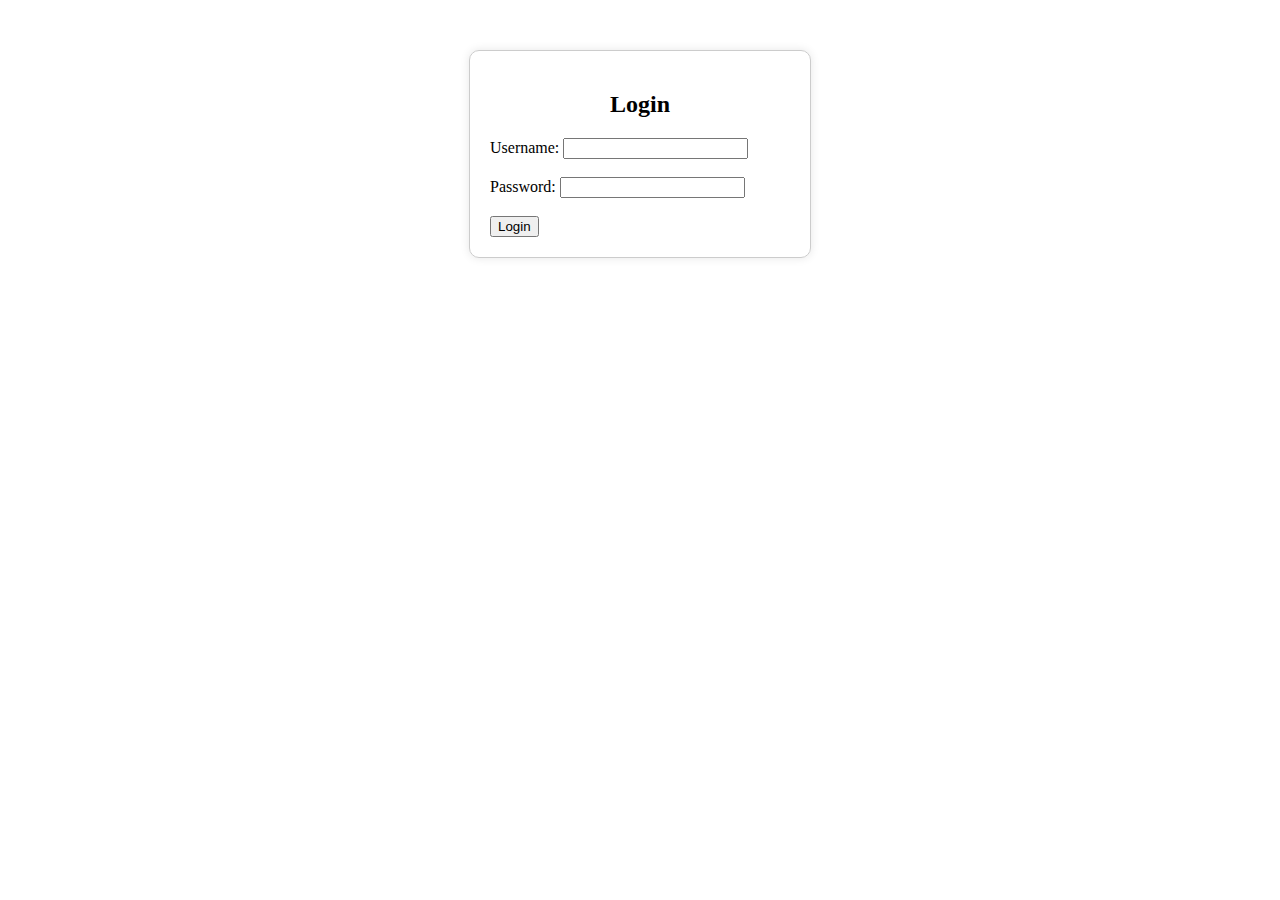
<file: index.html>
<!DOCTYPE html>
<html lang="en">
<head>
    <meta charset="UTF-8">
    <meta name="viewport" content="width=device-width, initial-scale=1.0">
    <title>Login Page</title>
    <link rel="stylesheet" href="login.css">
</head>
<body>
    <div class="login-container">
        <h2>Login</h2>
        <form id="login-form">
            <label for="username">Username:</label>
            <input type="text" id="username" name="username"><br><br>
            <label for="password">Password:</label>
            <input type="password" id="password" name="password"><br><br>
            <button type="submit">Login</button>
        </form>
    </div>

    <script src="login form.js"></script>
</body>
</html>
</file>
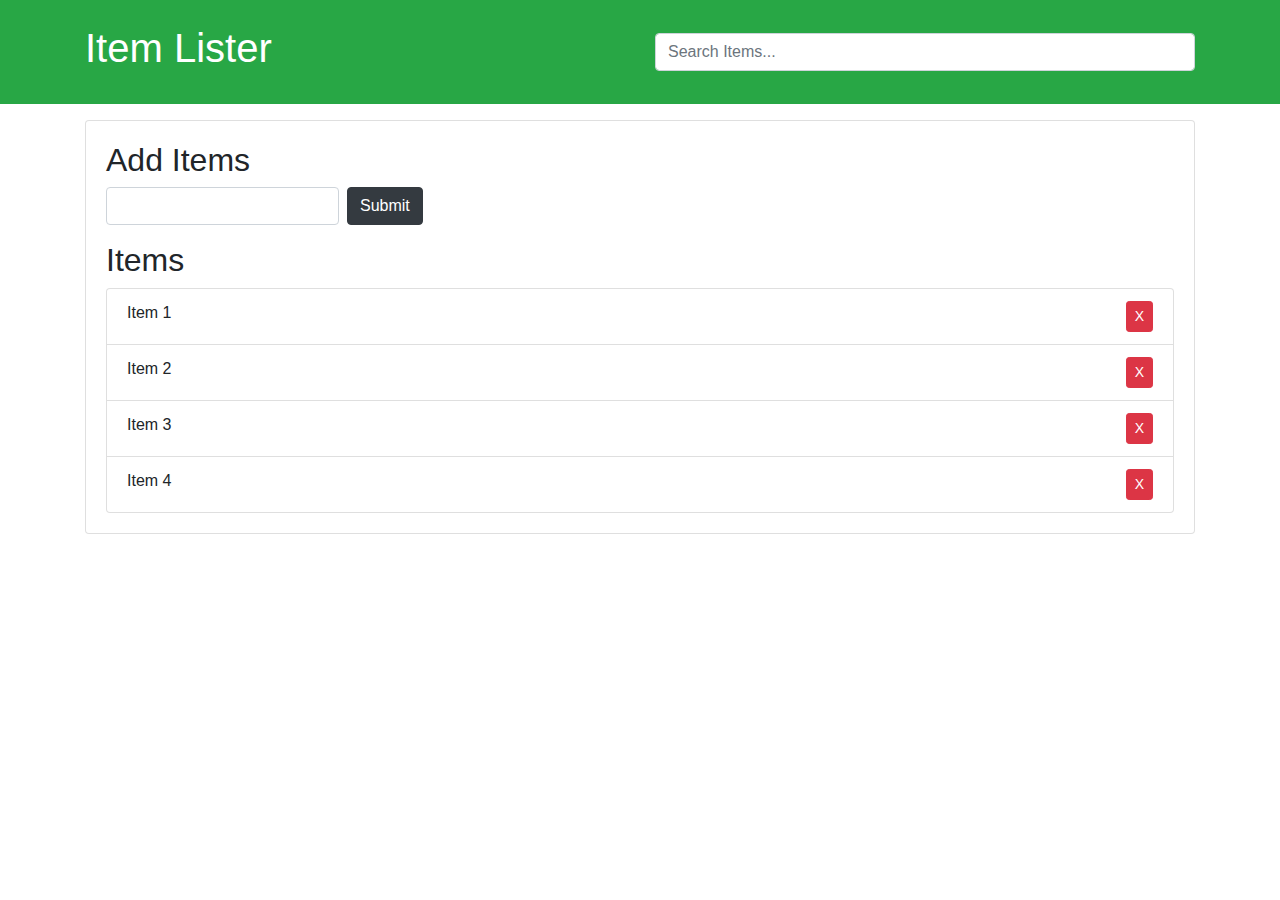
<file: todo.html>
<!DOCTYPE html>
<html lang="en">
<head>
  <title>Todo List App</title>
  <meta charset="utf-8">
  <meta name="viewport" content="width=device-width, initial-scale=1">
  <link rel="stylesheet" href="https://maxcdn.bootstrapcdn.com/bootstrap/4.1.3/css/bootstrap.min.css">
  <script src="https://ajax.googleapis.com/ajax/libs/jquery/3.3.1/jquery.min.js"></script>
  <script src="https://cdnjs.cloudflare.com/ajax/libs/popper.js/1.14.3/umd/popper.min.js"></script>
  <script src="https://maxcdn.bootstrapcdn.com/bootstrap/4.1.3/js/bootstrap.min.js"></script>
</head>
<body>
<header id="main-header" class="bg-success text-white p-4 mb-3">
    <div class="container">
      <div class="row">
        <div class="col-md-6">
            <h1 id="header-title">Item Lister</h1>
        </div>
        <div class="col-md-6 align-self-center">
            <input type="text" class="form-control" id="filter" placeholder="Search Items...">
        </div>
      </div>
    </div>
  </header>
  <div class="container">
   <div id="main" class="card card-body" >
    <h2 class="title">Add Items</h2>
    <form id="addForm" class="form-inline mb-3">
      <input type="text" class="form-control mr-2" id="item">
      <input type="submit" class="btn btn-dark"  id="submit" value="Submit">
    </form>
    <h2 class="title">Items</h2>
    <ul id="items" class="list-group">
      <li class="list-group-item">Item 1 <button class="btn btn-danger btn-sm float-right delete">X</button></li>
      <li class="list-group-item">Item 2 <button class="btn btn-danger btn-sm float-right delete">X</button></li>
      <li class="list-group-item">Item 3 <button class="btn btn-danger btn-sm float-right delete">X</button></li>
      <li class="list-group-item">Item 4 <button class="btn btn-danger btn-sm float-right delete">X</button></li>
    </ul>
   </div>
  </div>
  <script src="todo.js"></script>
</body>
</html>
</file>
<file: login.css>
.login-container {
    width: 300px;
    margin: 50px auto;
    padding: 20px;
    border: 1px solid #ccc;
    border-radius: 10px;
    box-shadow: 0 0 10px rgba(0, 0, 0, 0.1);
}

.login-container h2 {
    text-align: center;
}
</file>
